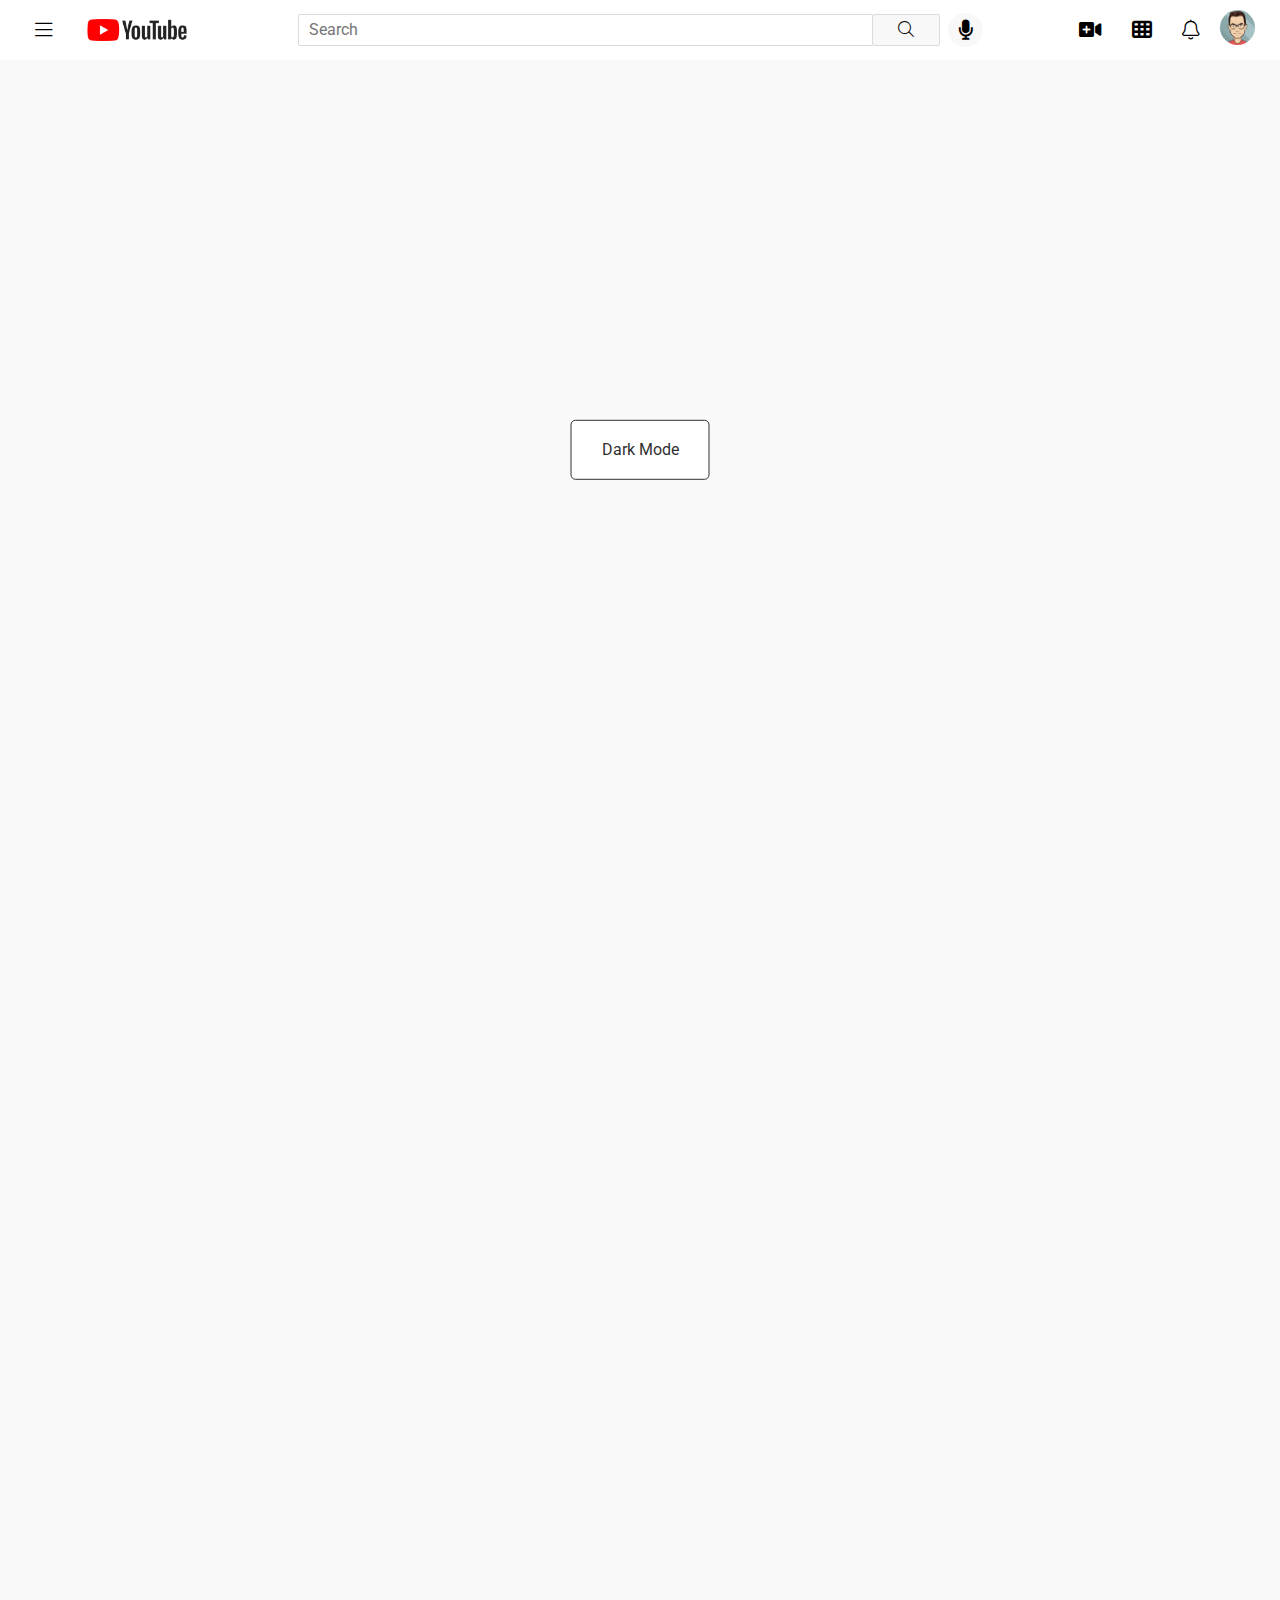
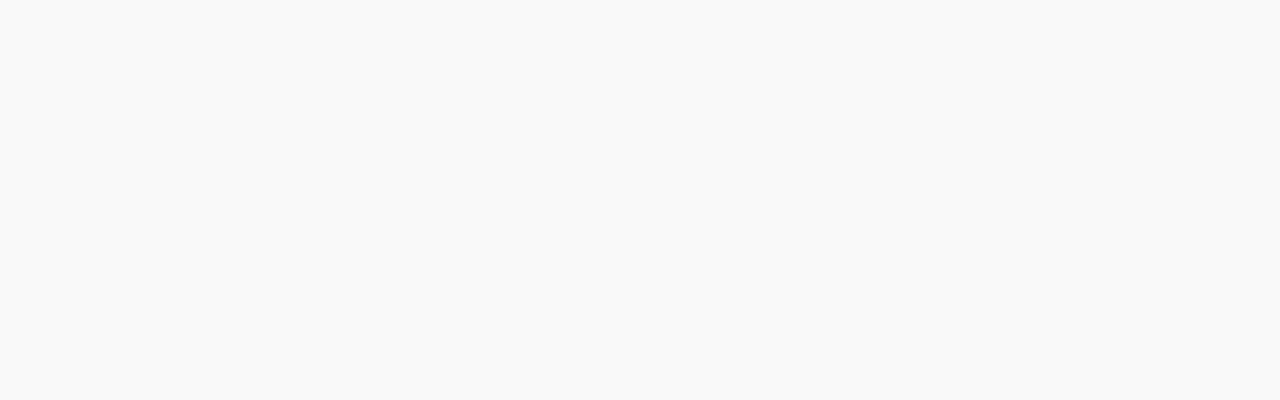
<file: index.html>
<!DOCTYPE html>
<html lang="en">
<head>
    <meta charset="UTF-8">
    <link rel="stylesheet" href="css/normalize.css">
    <link rel="stylesheet" href="css/all.min.css">
    <link rel="stylesheet" href="css/main.css">
    <meta name="viewport" content="width=device-width, initial-scale=1.0">
    <title>Youtube</title>
    <link rel="preconnect" href="https://fonts.googleapis.com">
    <link rel="preconnect" href="https://fonts.gstatic.com" crossorigin>
    <link href="https://fonts.googleapis.com/css2?family=Roboto:wght@100;300;400;500;700;900&display=swap" rel="stylesheet">
</head>
<body>
<div class="header">
    <div class="container">
        <div class="logo">
            <i class="fal fa-bars"></i>
            <img src="images/logo.png" alt="">
        </div>
        <div class="search">
            <form action="">
                <input type="text" placeholder="Search">
                <button type="submit"><i class="fal fa-search"></i></button>
            </form>
            <div class="voice">
                <i class="fas fa-microphone"></i>
            </div>
        </div>
        <div class="nav">
            <div class="icons">
                <i class="fas fa-video-plus"></i>
                <i class="fas fa-th"></i>
                <i class="fal fa-bell"></i>
            </div>
            <div class="profile">
                <img src="images/profile.jpg" alt="">
            </div>
        </div>
    </div>
</div>
<a href="index_2.html" class="dark">Dark Mode</a>
</body>
</html>
</file>
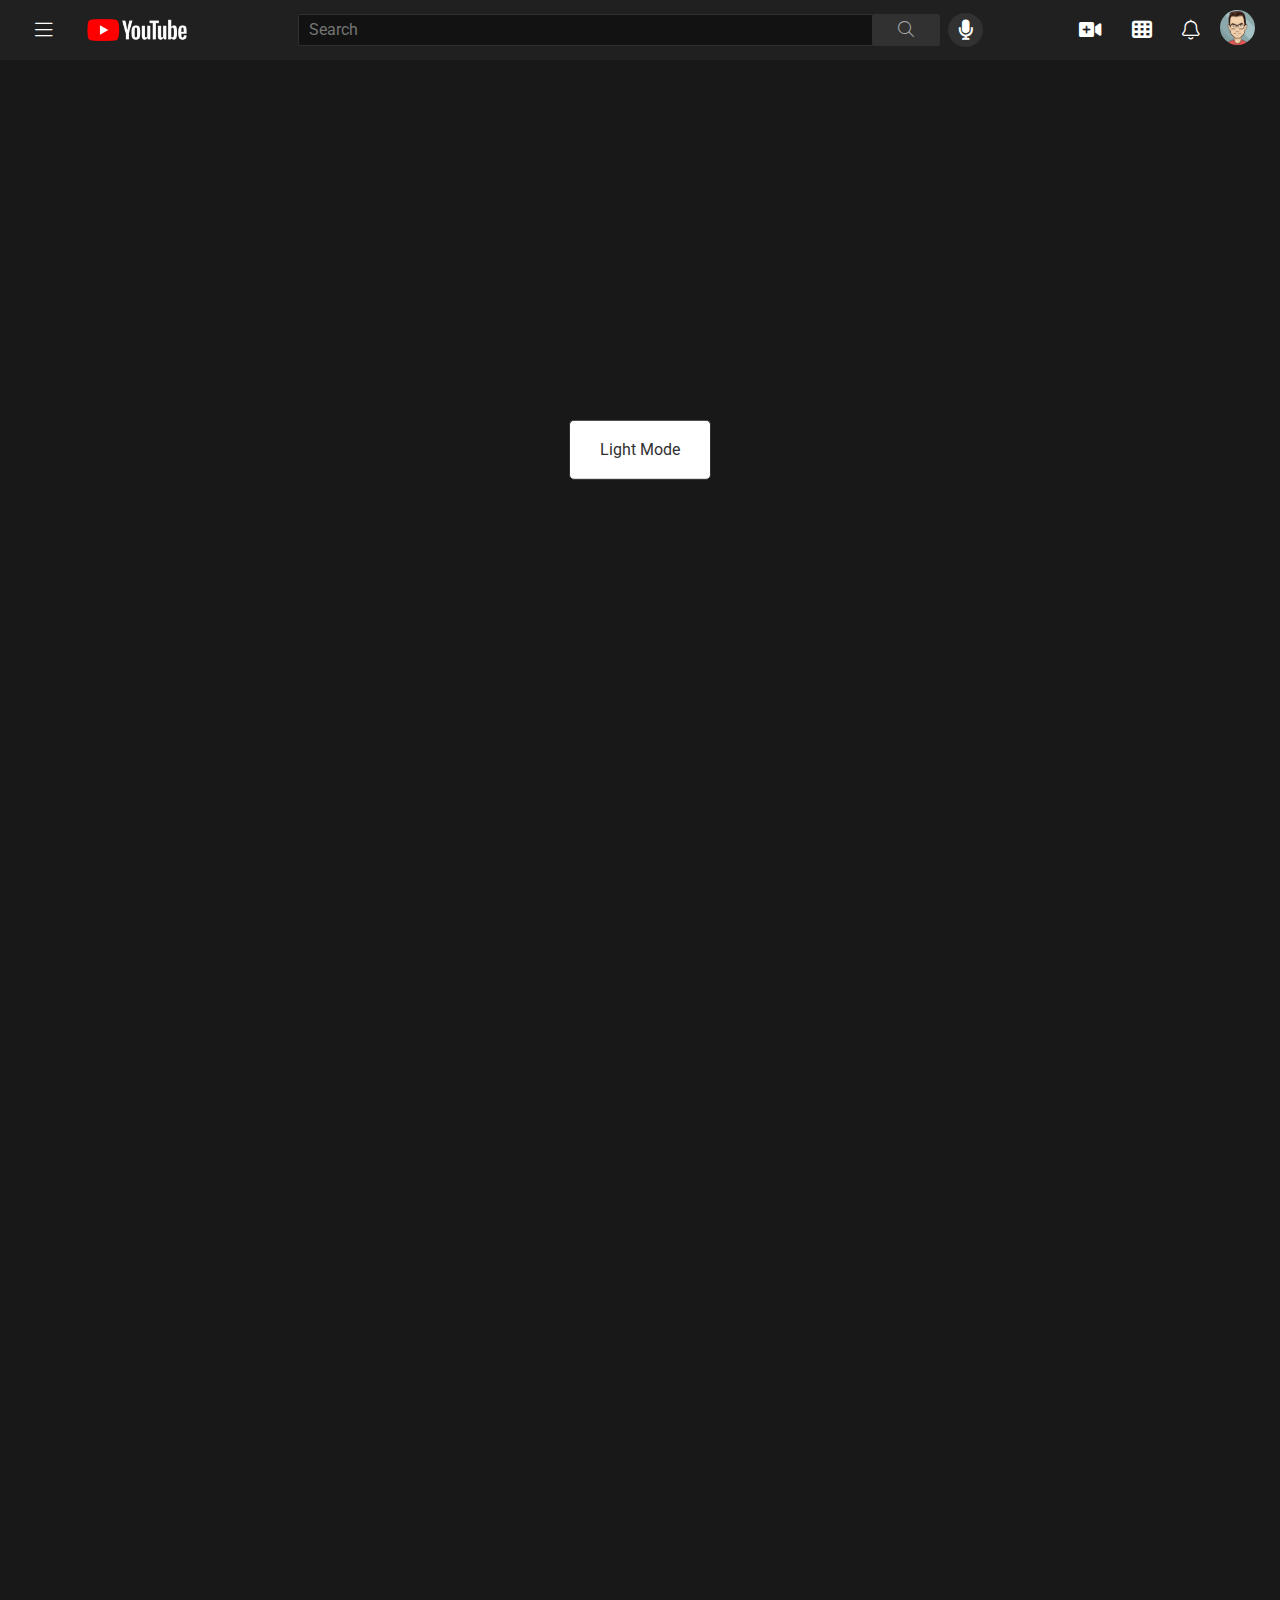
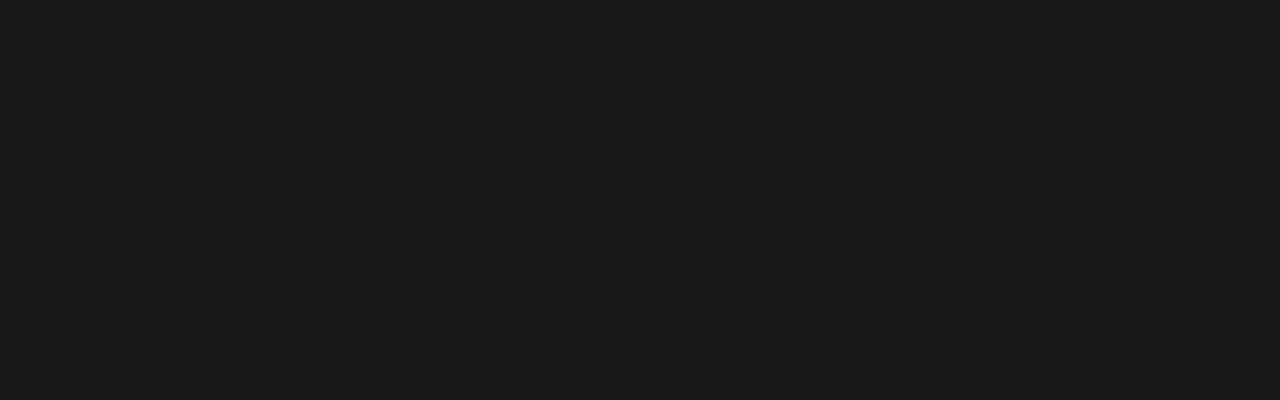
<file: index_2.html>
<!DOCTYPE html>
<html lang="en">
<head>
    <meta charset="UTF-8">
    <link rel="stylesheet" href="css/normalize.css">
    <link rel="stylesheet" href="css/all.min.css">
    <link rel="stylesheet" href="css/main_2.css">
    <meta name="viewport" content="width=device-width, initial-scale=1.0">
    <title>Youtube</title>
    <link rel="preconnect" href="https://fonts.googleapis.com">
    <link rel="preconnect" href="https://fonts.gstatic.com" crossorigin>
    <link href="https://fonts.googleapis.com/css2?family=Roboto:wght@100;300;400;500;700;900&display=swap" rel="stylesheet">
</head>
<body>
<div class="header">
    <div class="container">
        <div class="logo">
            <i class="fal fa-bars"></i>
            <img src="images/logo_2.png" alt="">
        </div>
        <div class="search">
            <form action="">
                <input type="text" placeholder="Search">
                <button type="submit"><i class="fal fa-search"></i></button>
            </form>
            <div class="voice">
                <i class="fas fa-microphone"></i>
            </div>
        </div>
        <div class="nav">
            <div class="icons">
                <i class="fas fa-video-plus"></i>
                <i class="fas fa-th"></i>
                <i class="fal fa-bell"></i>
            </div>
            <div class="profile">
                <img src="images/profile.jpg" alt="">
            </div>
        </div>
    </div>
</div>
<a href="index.html" class="dark">Light Mode</a>
</body>
</html>
</file>
<file: css/main.css>
/* start variables */
:root {
  --main-color: ;
}
/* end variables */

/* start global rules */
* {
  -webkit-box-sizing: border-box;
  -o-box-sizing: border-box;
  -moz-box-sizing: border-box;
  box-sizing: border-box;
  margin: 0;
  padding: 0;
}
body {
  font-family: 'Roboto', sans-serif;
  background-color: #f9f9f9;
  height: 2000px;

}
html {
    scroll-behavior: smooth;
}
.container {
  padding-left: 15px;
  padding-right: 15px;
  margin-left: auto;
  margin-right: auto;
}
.gridy {
  display: grid;
  grid-template-columns: repeat(auto-fill,minmax(300px,1fr));
  padding: 25px;
  grid-gap: 20px;
}
/* End Global Rules */
.header {
  background-color: white;
  position: fixed;
}
.header .container {
  display: grid;
  grid-template-columns:repeat(3, 1fr);
}
.container .logo {
  width: 200px;
}
.container .logo img {
  width: 100px;
  margin-bottom: -4px;
  margin-left: 10px;
}
.container .logo i {
  padding: 20px;
  font-size: 20px;
}
.container .search {
  display: flex;
  width: 685px;
  justify-content: center;
  align-items: center;
}
.container .search input[type="text"] {
  width: 575px;
  padding: 6px 25px 6px 10px;
  border: 1px solid rgb(219, 219, 219);
  border-radius: 2px;
}

.container .search button {
  padding: 6px 25px;
  margin-left: -5px;
  border: 1px solid rgb(219, 219, 219);
  background-color: #f8f8f8;
  border-radius: 2px;
}
.container .search .voice i{
  padding: 7px 10px;
  border-radius: 50%;
  background-color: #f8f8f8;
  font-size: 20px;
  margin-left: 8px;
}
.container .nav {
  display: flex;
  justify-content: flex-end;
  align-items: center;
  margin-right: 10px;
}
.container .nav .icons {
  display: flex;
  justify-content: space-between;
}
.container .nav .icons i{
  font-size: 20px;
  margin-left: 15px;
  margin-right: 15px;
}
.container .nav .profile img{
  width: 35px;
  border-radius: 50%;
  margin-left: 5px;
}
.dark {
  position: absolute;
  top: 50%;
  left: 50%;
  transform: translate(-50% , -50%);
  background-color: white;
  padding:20px 30px;
  border-radius: 5px;
  border: .5px solid #313131;
  cursor: pointer;
  text-decoration: none;
  color: #313131;
}
.dark:hover{
  background-color: #313131;
  user-select: none;
  color: white;
}
</file>
<file: css/main_2.css>
/* start variables */
:root {
    --main-color: ;
  }
  /* end variables */
  
  /* start global rules */
  * {
    -webkit-box-sizing: border-box;
    -o-box-sizing: border-box;
    -moz-box-sizing: border-box;
    box-sizing: border-box;
    margin: 0;
    padding: 0;
  }
  body {
    font-family: 'Roboto', sans-serif;
    background-color:  #181818;
    height: 2000px;
  }
  html {
      scroll-behavior: smooth;
  }
  .container {
    padding-left: 15px;
    padding-right: 15px;
    margin-left: auto;
    margin-right: auto;
  }
  .gridy {
    display: grid;
    grid-template-columns: repeat(auto-fill,minmax(300px,1fr));
    padding: 25px;
    grid-gap: 20px;
  }
  /* End Global Rules */
  .header {
    background-color: #202020;
    position: fixed;
  }
  .header .container {
    display: grid;
    grid-template-columns:repeat(3, 1fr);
  }
  .container .logo {
    width: 200px;
  }
  .container .logo img {
    width: 100px;
    margin-bottom: -4px;
    margin-left: 10px;
  }
  .container .logo i {
    padding: 20px;
    font-size: 20px;
    color: white;
  }
  .container .search {
    display: flex;
    width: 685px;
    justify-content: center;
    align-items: center;
  }
  .container .search input[type="text"] {
    width: 575px;
    padding: 6px 25px 6px 10px;
    border: 1px solid  #303030;
    border-radius: 2px;
    background-color: #121212;
  }
  .container .search input[type="text"]:focus {
      outline: none;
  }
  
  .container .search button {
    padding: 6px 25px;
    margin-left: -5px;
    border: 1px solid #303030;;
    background-color: 
    #313131;
    border-radius: 2px;
    color: #ababab;
  }
  .container .search .voice i{
    padding: 7px 10px;
    border-radius: 50%;
    background-color: 
    #313131;
    font-size: 20px;
    margin-left: 8px;
    color: white;
  }
  .container .nav {
    display: flex;
    justify-content: flex-end;
    align-items: center;
    margin-right: 10px;
  }
  .container .nav .icons {
    display: flex;
    justify-content: space-between;
  }
  .container .nav .icons i{
    font-size: 20px;
    margin-left: 15px;
    margin-right: 15px;
    color: white;
  }
  .container .nav .profile img{
    width: 35px;
    border-radius: 50%;
    margin-left: 5px;
  }
  .dark {
    position: absolute;
    top: 50%;
    left: 50%;
    transform: translate(-50% , -50%);
    background-color: white;
    padding:20px 30px;
    border-radius: 5px;
    border: .5px solid #313131;
    cursor: pointer;
    text-decoration: none;
    color: #313131;
}
.dark:hover{
    background-color: #313131;
    user-select: none;
    color: white;
}
</file>
